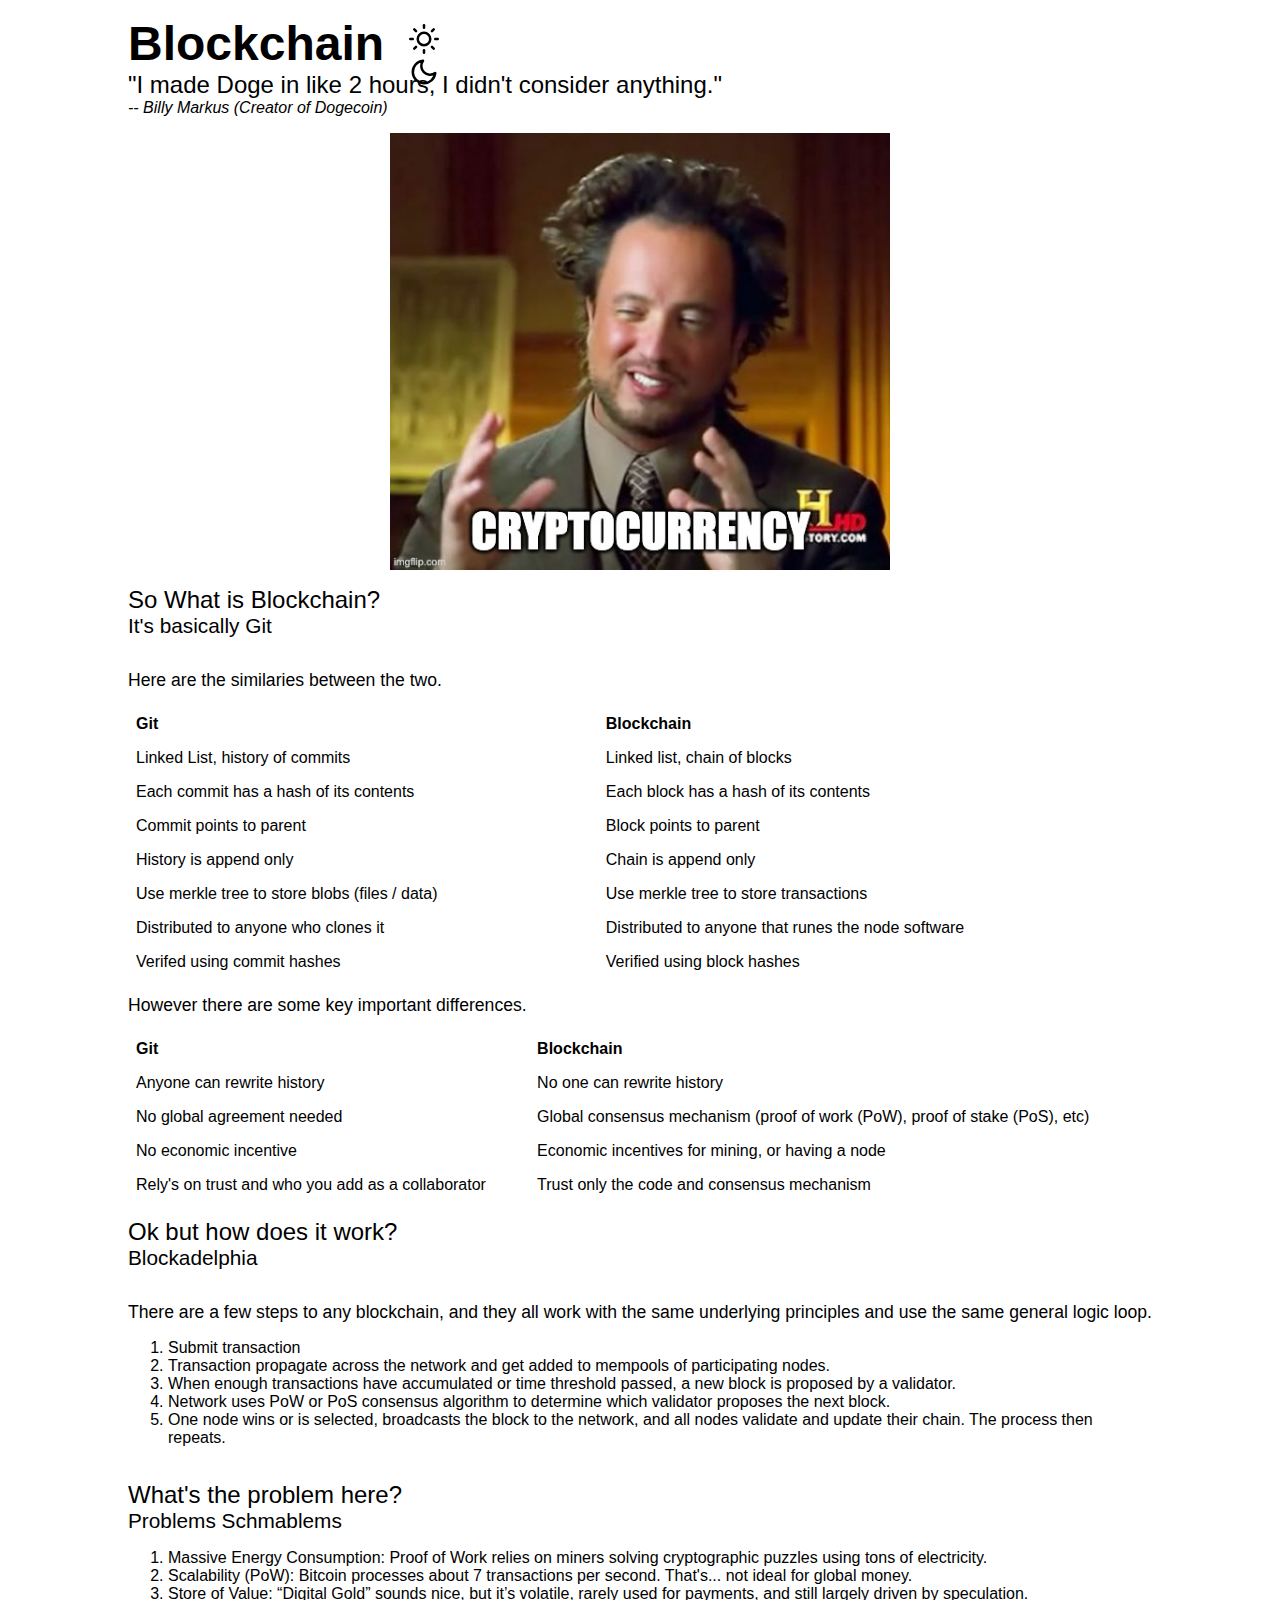
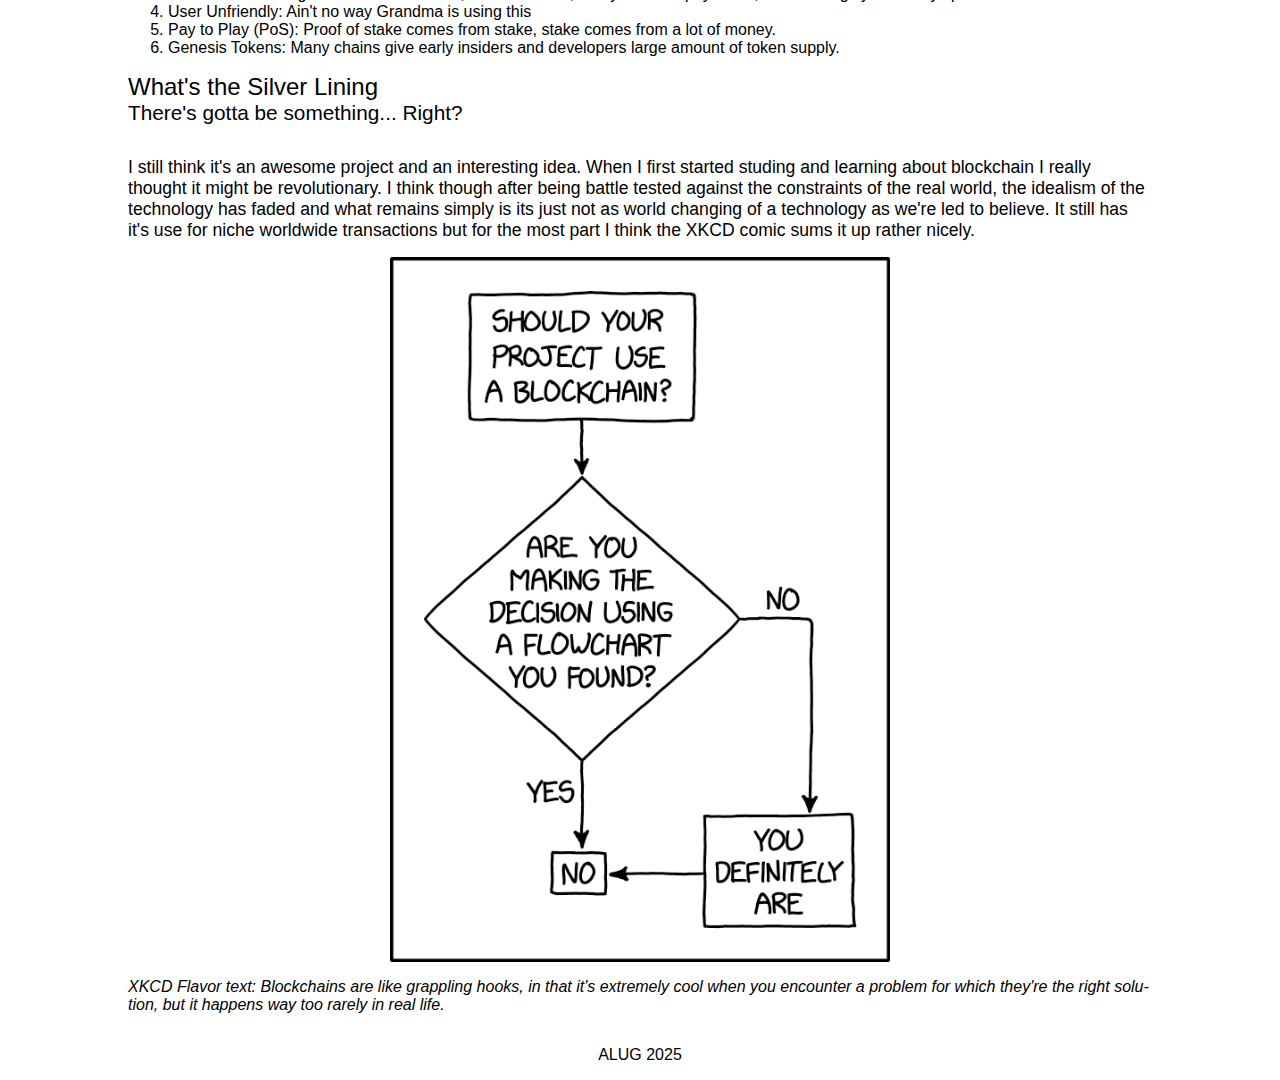
<file: pages/blockchain/blockchain.html>
<!DOCTYPE html>
<html lang="en" class="no-js">

<head>
  <meta charset="UTF-8">
  <meta name="viewport" content="width=device-width, initial-scale=1">

  <!-- Google Fonts -->
  <link rel="preconnect" href="https://fonts.googleapis.com">
  <link rel="preconnect" href="https://fonts.gstatic.com" crossorigin>

  <title>Blockchaining</title>

  <script type="module">
    document.documentElement.classList.remove('no-js');
    document.documentElement.classList.add('js');
  </script>

  <link rel="stylesheet" href="/index.css">

  <!-- general meta -->
  <meta name="keywords"
    content="presentation bitcoin blockchain ethereum virtual machine crypto cryptocurrency pointers git transactions trilemma">
  <meta name="description" content="Blockchain, the most ineffective way to send money since horseback.">
  <meta name="theme-color" content="#282828">
  <!-- OpenGraph meta -->
  <meta property="og:title" content="Blockchain">
  <meta property="og:description" content="Blockchain, it's like git but less cool.">
  <meta property="og:image" content="/images/blockchain/blockchain-icon.svg">
  <meta property="og:image:alt" content="Blockchain">
  <meta property="og:image:type" content="image/png">
  <meta property="og:image:width" content="400" />
  <meta property="og:image:height" content="300" />
  <meta property="og:locale" content="en_US">
  <meta property="og:type" content="website">
  <meta name="twitter:card" content="summary_large_image">
  <meta name="twitter:image" content="/images/git/git.png">
  <link rel="canonical" href="https://alug.us/pages/blockchain/blockchain.html">

  <link rel="icon" href="/images/blockchain/blockchain-icon.svg" type="image/svg+xml">
  <link rel="apple-touch-icon" href="/images/blockchain/blockchain-icon.svg">
</head>

<body>
  <!-- Content -->
  <main>
    <div class="page-container">
      <div class="header">
        <hr>
        <div class="title-box">
          <h1 class="title">Blockchain</h1>
          <button id="theme-toggle" class="" type="button">
            <svg id="sun" class="sun" xmlns="http://www.w3.org/2000/svg" width="30" height="30" viewBox="0 0 24 24"
              fill="none" stroke="currentColor" stroke-width="2" stroke-linecap="round" stroke-linejoin="round"
              class="feather feather-sun">
              <circle cx="12" cy="12" r="5"></circle>
              <line x1="12" y1="1" x2="12" y2="3"></line>
              <line x1="12" y1="21" x2="12" y2="23"></line>
              <line x1="4.22" y1="4.22" x2="5.64" y2="5.64"></line>
              <line x1="18.36" y1="18.36" x2="19.78" y2="19.78"></line>
              <line x1="1" y1="12" x2="3" y2="12"></line>
              <line x1="21" y1="12" x2="23" y2="12"></line>
              <line x1="4.22" y1="19.78" x2="5.64" y2="18.36"></line>
              <line x1="18.36" y1="5.64" x2="19.78" y2="4.22"></line>
            </svg>
            <svg id="moon" class="moon" xmlns="http://www.w3.org/2000/svg" width="30" height="30" viewBox="0 0 24 24"
              fill="none" stroke="currentColor" stroke-width="2" stroke-linecap="round" stroke-linejoin="round"
              class="feather feather-moon">
              <path d="M21 12.79A9 9 0 1 1 11.21 3 7 7 0 0 0 21 12.79z"></path>
            </svg>
          </button>
        </div>
        <span class="subtitle">"I made Doge in like 2 hours, I didn't consider anything."</span>
        <span class="sub-sub">-- Billy Markus (Creator of Dogecoin)</span>
        <hr>
        <div class="flex-center flex-wrap">
          <div class="another-pic-container">
            <img class="centered-pic pic-border" src="/images/blockchain/crypto.jpg" />
          </div>
        </div>

        <div class="section">
          <hr>
          <h2 class="section-title">So What is Blockchain?</h2>
          <h3 class="section-subtitle">It's basically Git</h3>
          <hr>
          <p class="section-desc">
            Here are the similaries between the two.
          </p>
          <table>
            <tr>
              <th>Git</th>
              <th>Blockchain</th>
            </tr>

            <tr>
              <td>Linked List, history of commits</td>
              <td>Linked list, chain of blocks</td>
            </tr>
            <tr>
              <td>Each commit has a hash of its contents</td>
              <td>Each block has a hash of its contents</td>
            </tr>
            <tr>
              <td>Commit points to parent</td>
              <td>Block points to parent</td>
            </tr>
            <tr>
              <td>History is append only</td>
              <td>Chain is append only</td>
            </tr>
            <tr>
              <td>Use merkle tree to store blobs (files / data)</td>
              <td>Use merkle tree to store transactions</td>
            </tr>
            <tr>
              <td>Distributed to anyone who clones it</td>
              <td>Distributed to anyone that runes the node software</td>
            </tr>
            <tr>
              <td>Verifed using commit hashes</td>
              <td>Verified using block hashes</td>
            </tr>
          </table>

          <p class="section-desc">
            However there are some key important differences.
          </p>

          <table>
            <tr>
              <th>Git</th>
              <th>Blockchain</th>
            </tr>

            <tr>
              <td>Anyone can rewrite history</td>
              <td>No one can rewrite history</td>
            </tr>
            <tr>
              <td>No global agreement needed</td>
              <td>Global consensus mechanism (proof of work (PoW), proof of stake (PoS), etc)</td>
            </tr>
            <tr>
              <td>No economic incentive</td>
              <td>Economic incentives for mining, or having a node</td>
            </tr>
            <tr>
              <td>Rely's on trust and who you add as a collaborator</td>
              <td>Trust only the code and consensus mechanism</td>
            </tr>
          </table>

        </div>

        <div class="section">
          <hr>
          <h2 class="section-title">Ok but how does it work?</h2>
          <h3 class="section-subtitle">Blockadelphia</h3>
          <hr>
          <p class="section-desc">
            There are a few steps to any blockchain, and they all work with the same underlying principles and use the
            same general logic loop.
          </p>
          <ol>
            <li>Submit transaction</li>
            <li>Transaction propagate across the network and get added to mempools of participating nodes.</li>
            <li>When enough transactions have accumulated or time threshold passed, a new block is proposed by a
              validator.</li>
            <li>Network uses PoW or PoS consensus algorithm to determine which validator proposes the next block.</li>
            <li>One node wins or is selected, broadcasts the block to the network, and all nodes validate and update
              their chain. The process then repeats.</li>
          </ol>
          <br>
        </div>

        <div class="section">
          <hr>
          <h2 class="section-title">What's the problem here?</h2>
          <h3 class="section-subtitle">Problems Schmablems</h3>
          <hr>
          <ol>
            <li>Massive Energy Consumption: Proof of Work relies on miners solving cryptographic puzzles using tons of
              electricity.</li>
            <li>Scalability (PoW): Bitcoin processes about 7 transactions per second. That's... not ideal for
              global money.</li>
            <li>Store of Value: “Digital Gold” sounds nice, but it’s volatile, rarely used for
              payments, and still largely driven by speculation.</li>
            <li>User Unfriendly:
              Ain't no way Grandma is using this</li>
            <li>Pay to Play (PoS): Proof of stake comes from stake, stake comes from a lot of money.</li>
            <li>Genesis Tokens: Many chains give early insiders and developers large amount of token supply.</li>
          </ol>
        </div>

        <div class="section">
          <hr>
          <h2 class="section-title">What's the Silver Lining</h2>
          <h3 class="section-subtitle">There's gotta be something... Right?</h3>
          <hr>

          <p class="section-desc">
            I still think it's an awesome project and an interesting idea. When I first started studing and learning
            about blockchain I really thought it might be revolutionary. I think though after being battle tested
            against the constraints of the real world, the idealism of the technology has faded and what remains simply
            is its just not as world changing of a technology as we're led to believe. It still has it's use for niche
            worldwide transactions but for the most part I think the XKCD comic sums it up rather nicely.
          </p>

          <div class="flex-center flex-wrap">
            <a href="https://xkcd.com/2267/" target="_blank" class="another-pic-container">
              <img class="centered-pic pic-border" src="/images/blockchain/xkcd_blockchain.png" />
            </a>
          </div>

          <p>
            <i>
              XKCD Flavor text: Blockchains are like grappling hooks, in that it's extremely cool when you encounter a
              problem for which they're the right solution, but it happens way too rarely in real life.
            </i>
          </p>


        </div>

  </main>
  <div class="footer">
    ALUG 2025
  </div>
  <!-- Javascript -->
  <script src="/index.js"></script>
</body>

</html>
</file>
<file: index.css>
html {
  box-sizing: border-box;
  font-family: 'Roboto', sans-serif;
}

*,
*:before,
*:after {
  box-sizing: inherit;
}

html,
body {
  min-height: 100%;
}

body {
  font-size: 1rem;
  text-rendering: optimizeLegibility;
}

/* sets the base font size for the document; turns on kerning pairs and ligatures */
body,
ul,
ol,
dl {
  margin: 0;
}

article,
aside,
audio,
footer,
header,
nav,
section,
video {
  display: block;
}

/* ensures that older browsers will display HTML5 elements correctly */

h1,
h2,
h3,
h4,
h5,
h6 {
  margin: 0;
}

p {
  -ms-word-break: break-all;
  word-break: break-all;
  word-break: break-word;
  -moz-hyphens: auto;
  -webkit-hyphens: auto;
  -ms-hyphens: auto;
  hyphens: auto;
  margin-top: 1rem;
  margin-bottom: 1rem;
}

/* sets hyphenation by default on paragraphs */

textarea {
  resize: vertical;
}

/* changes textarea resizing from "both" (UA default) to vertical only */

table {
  border-collapse: collapse;
}

td {
  padding: .5rem;
}

/* causes tables to actually look like tables */

img {
  display: block;
  border: none;
  max-width: 100%;
}

/* removes outlines from linked images (for older browsers and IE), sets up images for responsive design layout */

input[type="submit"]::-moz-focus-inner,
input[type="button"]::-moz-focus-inner {
  border: 0px;
}

/* removes the inner border effect from focused buttons for form elements in Firefox */

input[type="search"] {
  -webkit-appearance: textfield;
  appearance: textfield;
}

input[type="submit"] {
  -webkit-appearance: none;
  appearance: none;
}

/* removes the OS X appearance from HTML5 search inputs and submit buttons when viewed in Safari */

input:required:after {
  color: #f00;
  content: " *";
}

/* sets up required form fields with the conventional following red asterix */
input[type="email"]:invalid {
  background: #f00;
}

/* causes a visual alert in browsers that do client-side checking of HTML5 email field – this may already be the default in some browsers. */

.right {
  float: right;
  margin-left: 2rem;
  clear: right;
}

.left {
  float: left;
  margin-right: 2rem;
  clear: left;
}

/* allows a quick shortcut for floating elements left and right while avoiding the “float quirk” problem */
sub,
sup {
  line-height: 0;
}

/* Gruvbox light */
html[data-theme='light'] {
  --bg: #f9f5d7;
  --bg1: #ebdbb2;
  --bg2: #d5c4a1;
  --base-content: #3c3836;
  --primary: #af3a03;
  --primary-content: #427b58;
  --secondary: #B57614;
  --secondary-content: #79740e;
  --accent: #8f3f71;
  --accent-content: #076678;
  --neutral-content: #7c6f64;
}

/* Gruvbox dark */
html[data-theme='dark'] {
  --bg: #282828;
  --bg1: #3c3836;
  --bg2: #504945;
  --base-content: #fbf1c7;
  --primary: #fe8019;
  --primary-content: #8ec07c;
  --secondary: #fabd2f;
  --secondary-content: #b8bb26;
  --accent: #d3869b;
  --accent-content: #83a598;
  --neutral-content: #a89984;
}

/* Theme from Daisy UI */
html[data-theme='cupcake'] {
  --bg: #F9F7F5;
  --bg1: #EFEAE5;
  --bg2: #E7E2DE;
  --base-content: #291334;
  --primary: #65C3C7;
  --primary-content: #034448;
  --secondary: #EE9FBC;
  --secondary-content: #4F001D;
  --accent: #EDAF3A;
  --accent-content: #3B2600;
  --neutral: #291334;
  --neutral-content: #DFAFF7;
}

/* Theme from Daisy UI */
html[data-theme='business'] {
  --bg: #202020;
  --bg1: #23282D;
  --bg2: #1A1A1A;
  --base-content: #D2D2D2;
  --primary: #409AF5;
  --primary-content: #B8DCFF;
  --secondary: #002537;
  --secondary-content: #7C8Fda;
  --accent: #EA6947;
  --accent-content: #3D0D00;
  --neutral: #23282D;
  --neutral-content: #C8D3E0;
}

html {
  font-family: "montserrat", sans-serif;
}

body {
  background: var(--bg);
  color: var(--base-content);
}

main {
  padding-left: 25%;
  padding-right: 25%;
}

hr {
  margin-left: 0;
  width: 100%;
  border: 1.5px solid var(--base-content);
}

a {
  color: var(--accent);
}

a:hover {
  text-decoration: underline;
  filter: brightness(80%);
}

td,
th {
  border: 3px ridge var(--bg2);
  text-align: left;
  padding: 8px;
}

tr:nth-child(even) {
  background-color: var(--bg1);
}

tr:hover {
  background-color: var(--bg2);
}

blockquote {
  display: flex;
  flex-flow: column wrap;
  font-style: italic;
  margin-top: 0px;
  margin-bottom: 0px;
  font-size: 1.1rem;
}

/* Reusible utility classes */
.bg-secondary {
  background: var(--bg1);
}

.accent-content {
  color: var(--accent-content);
}

.text-md {
  font-size: 1rem;
}

.pt-4 {
  padding-top: 1rem;
}

.pb-4 {
  padding-bottom: 1rem;
}

.py-4 {
  padding-top: 1rem;
  padding-bottom: 1rem;
}

.hidden {
  visibility: hidden;
}

.w-full {
  width: 100%;
}

.flex {
  display: flex;
}

.wrap {
  flex-wrap: wrap;
}

.justify-between {
  justify-content: space-between;
}

.items-center {
  align-items: center;
}

.btn {
  width: 200px;
  height: 40px;
  cursor: pointer;
  font-size: 20px;
  color: var(--base-content);
  background-color: var(--bg1);
}

.flex-col {
  display: flex;
  flex-direction: column;
}

.flex-center {
  display: flex;
  justify-content: center;
  align-items: center;
  text-align: center;
}

.gap-3 {
  gap: 12px;
}

.flex-wrap {
  flex-wrap: wrap;
}

.cursor-pointer {
  cursor: pointer;
}

.text-xl {
  font-size: 1.3rem;
}

.text-3xl {
  font-size: 2rem;
}

.w-512px {
  max-width: 512px;
}

.dialog {
  max-width: 500px;
  height: 400px;
  padding-bottom: 12px;
  background-color: var(--bg);
  color: var(--base-content);
}

.dialog-img {
  width: 100%;
  height: 100%;
  object-fit: cover;
  border: 2px solid var(--accent-content);
  box-sizing: border-box;
}

.dialog-grid {
  display: grid;
  gap: 12px;
  grid-template-columns: 1fr 1fr;
}

.footer {
  text-align: center;
  width: 100%;
  padding-top: 1rem;
  font-size: 16;
  padding-bottom: 1rem;
  color: var(--base-content);
  border-top: 1px solid var(--base-content);
  display: flex;
  align-items: center;
  justify-content: center;
  gap: 16px;
}

/* ----------------- */
/* index.html styles */
/* ----------------- */

#logo {
  cursor: pointer;
  width: 100px;
  height: 100px;
  padding-right: 8px;
}

.vault-month-container div {
  cursor: pointer;
  display: flex;
  flex-direction: column;
  padding-bottom: 8px;
}

.alug-title-c {
  width: 100%;
  padding: 16px;
  display: flex;
  flex-direction: column;
  align-items: center;
}

.alug-title {
  padding-top: 8px;
  letter-spacing: 8px;
  font-size: 5rem;
  color: var(--primary);
}

.a-sub-c {
  display: flex;
  align-items: flex-end;
  justify-content: center;
  color: var(--primary-content);
  flex-wrap: wrap;
}

.a-sub-c>div {
  display: flex;
  height: 48px;
  align-items: flex-end;
  margin-top: 8px;
}

.a-sub-c>div>h1 {
  font-size: 2.5rem;
}

.fade-container {
  height: 270px;
  width: 100%;
  position: relative;
}

.fade-container div {
  position: absolute;
}

.relative {
  position: relative;
}

#stallman {
  animation-name: reverse-fade;
  animation-timing-function: ease-in-out;
  animation-iteration-count: infinite;
  animation-duration: 30s;
}

#linus {
  animation-name: fade;
  animation-timing-function: ease-in-out;
  animation-iteration-count: infinite;
  animation-duration: 30s;
}

@keyframes reverse-fade {
  0% {
    opacity: 0;
  }

  47% {
    opacity: 0;
  }

  50% {
    opacity: 1;
  }

  94% {
    opacity: 1;
  }

  97% {
    opacity: 0;
  }

  100% {
    opacity: 0;
  }
}

@keyframes fade {
  0% {
    opacity: 1;
  }

  44% {
    opacity: 1;
  }

  47% {
    opacity: 0;
  }

  97% {
    opacity: 0;
  }

  100% {
    opacity: 1;
  }
}

.alug-landing-pic {
  display: flex;
  justify-content: center;
  height: 280px;
}

.pic-border {
  border: 2px solid var(--neutral-content);
}

.rule {
  width: 100%;
}

.html-link {
  font-size: 1.4rem;
  font-style: oblique;
  color: var(--primary-content);
}

.vault-year {
  cursor: pointer;
  font-size: 1.6rem;
  font-style: oblique;
  color: var(--primary);
}

.vault-year-container {
  padding-top: 16px;
  padding-bottom: 16px;
}

.vault-month-container {
  padding-left: 16px;
  font-size: 1.4rem;
  font-style: oblique;
  color: var(--primary-content);
}


.s-para {
  color: var(--base-content);
  font-size: 1.2rem;
}

/* --------------- */
/* pages/ styles   */
/* --------------- */

.flex-inline {
  display: contents;
}

.quote {
  align-self: flex-end;
}

.link-end {
  display: flex;
  justify-content: flex-end;
}

.footnote {
  color: var(--accent-content);
  font-size: 0.5rem;
  text-decoration: none;
}

.code-span {
  background: var(--bg1);
  padding-left: 4px;
  padding-right: 4px;
  color: var(--secondary);
}

.video-subtitle {
  color: var(--secondary);
  font-size: 1rem;
}

.code {
  font-family: system-ui, -apple-system, BlinkMacSystemFont, 'Segoe UI', Roboto, Oxygen, Ubuntu, Cantarell, 'Open Sans', 'Helvetica Neue', sans-serif;
  white-space: pre;
  word-wrap: normal;
  display: block;
  border: 4px ridge var(--bg2);
  margin-top: 8px;
  margin-bottom: 8px;
  padding: 8px;
  font-size: 1.1rem;
  background-color: var(--bg1);
}

.block-desc {
  display: flex;
  gap: 4px;
  flex-direction: column;
  background: var(--bg1);
  padding: 12px;
  color: var(--secondary-content);
}

.simple-code-block {
  font-size: 1.1rem;
  font-family: 'Courier New', Courier, monospace;
  background-color: var(--bg1);
  padding: 8px;
}

.page-container {
  display: flex;
  flex-flow: column wrap;
  align-items: center;
}

.header {
  width: 100%;
  display: flex;
  flex: 1 1 auto;
  flex-direction: column;
}

.title-box {
  display: flex;
  gap: 16px;
}

.title {
  color: var(--primary);
  font-size: 3rem;
  font-weight: 900;
}

.subtitle {
  color: var(--primary-content);
  font-size: 1.5rem;
  font-weight: 500;
}

.sub-sub {
  color: var(--neutral-content);
  font-style: italic;
}

#theme-toggle {
  background: var(--base-content);
  border: 3px outset var(--neutral-content);
  width: 48px;
  height: 48px;
  margin-top: 4px;
  padding-top: 4px;
  border-radius: 50%;
}

.sun {
  color: var(--bg);
}

.moon {
  color: var(--bg);
}

.hidden {
  display: none;
}

.pic-border {
  border: 5px ridge var(--bg1);
}

.pic-border-accent {
  border: 5px ridge var(--accent-content);
}

.title-pic-container {
  display: flex;
  justify-content: center;
}

.title-pic {
  height: auto;
  max-width: 1000px;
}

.golang-pic {
  max-width: 500px;
}

.pic-512max {
  height: auto;
  max-width: 512px;
}

.logo-pic-container {
  display: flex;
  position: relative;
  width: 100%;
}

.another-pic-container {
  display: flex;
  position: relative;
  justify-content: center;
  max-width: 500px;
}

#close {
  cursor: pointer;
  font-size: 20px;
}

.larger-logo {
  display: flex;
  justify-content: center;
  width: 240px;
  height: 240px;
  background: whitesmoke;
}

.framework-logo {
  display: flex;
  justify-content: center;
  width: 120px;
  height: 120px;
  background: whitesmoke;
}

.logo-pic {
  width: 200px;
}

.neovim-pic {
  padding-left: 16px;
  height: 200px;
}

.section {
  display: flex;
  flex-flow: column wrap;
  width: 100%;
}

.section-title {
  color: var(--primary);
  font-size: 1.5rem;
  font-weight: 500;
}

.section-subtitle {
  color: var(--primary-content);
  font-size: 1.3rem;
  font-weight: 500;
}

.styled-link {
  color: var(--neutral-content);
  font-style: italic;
  font-size: 1.5rem;
  font-weight: bold;
}

.section-desc {
  font-size: 1.1rem;
  width: 100%;
}

.box {
  display: flex;
  flex-wrap: wrap;
  width: 100%;
  justify-content: center;
}

.dirs-box {
  display: flex;
  flex-direction: column;
  align-items: center;
}

.dirs-title {
  padding: 16px;
  font-size: 1.5rem;
  color: var(--accent);
}

.dirs {
  font-size: 1.7rem;
  color: var(--secondary);
  display: flex;
  flex-direction: column;
  width: 100px;
  align-items: center;
  gap: 10px;
}

.h-l {
  width: 100%;
  display: flex;
  justify-content: space-between;
}

.list {
  color: var(--primary-content);
  font-size: 1.3rem;
  list-style: none;
}

.ordered-list {
  color: var(--accent-content);
  font-size: 1.2rem;
}

.exiting-pic {
  width: 350px;
}

#vimrc {
  color: var(--accent-content);
  cursor: pointer;
}

.secondary-content {
  color: var(--secondary-content);
}

.small-sub {
  color: var(--primary-content);
  font-size: 1.4rem;
}

.hash {
  width: 100%;
  overflow-wrap: break-word;
  color: var(--secondary-content);
}

.vault-video {
  width: 560px;
  height: 315px;
}

.go-text {
  color: #00ADD8;
}

@media (max-width: 600px) {
  main {
    padding-left: 4%;
    padding-right: 4%;
  }

  .vault-video {
    width: 300px;
    height: 166px;
  }
}

@media (max-width: 1400px) and (min-width: 601px) {
  main {
    padding-left: 10%;
    padding-right: 10%;
  }
}
</file>
